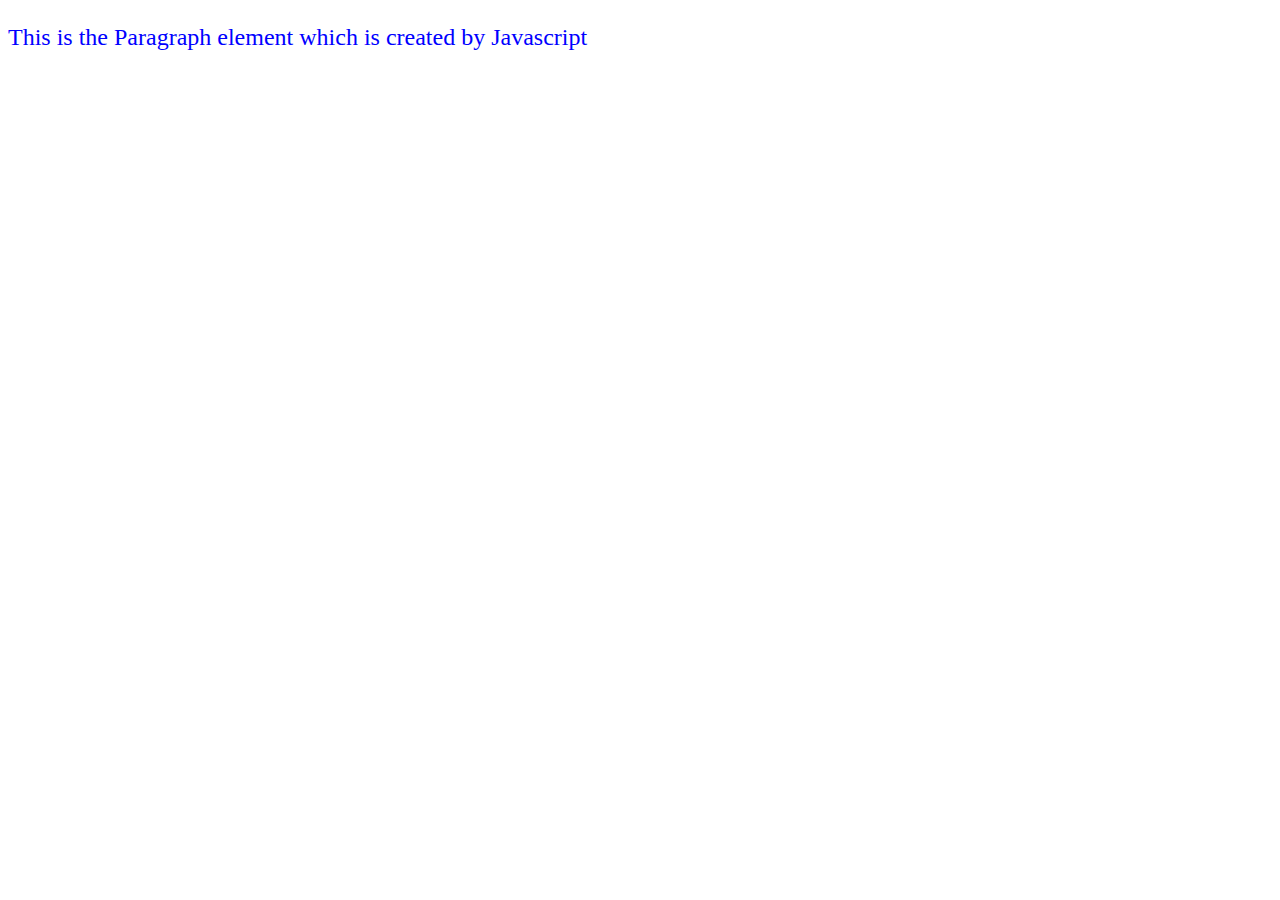
<file: question3/index.html>
<!DOCTYPE html>
<html lang="en">
<head>
    <meta charset="UTF-8">
    <meta http-equiv="X-UA-Compatible" content="IE=edge">
    <meta name="viewport" content="width=device-width, initial-scale=1.0">
    <title>Document</title>
</head>
<body>
    
    <script src="./app.js"></script>
</body>
</html>
</file>
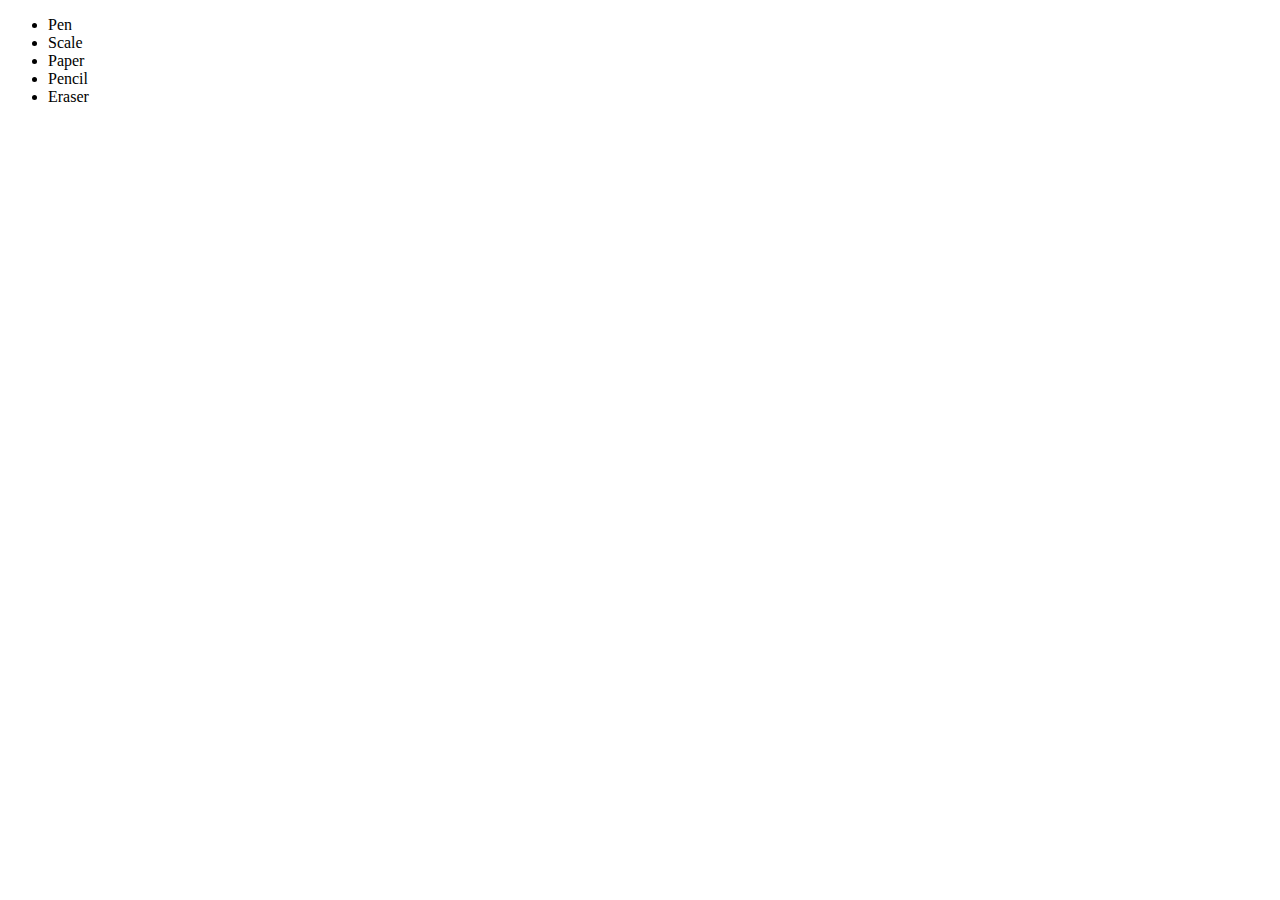
<file: question4/index.html>
<!DOCTYPE html>
<html lang="en">
<head>
    <meta charset="UTF-8">
    <meta http-equiv="X-UA-Compatible" content="IE=edge">
    <meta name="viewport" content="width=device-width, initial-scale=1.0">
    <title>Document</title>
</head>
<body>
    <ul id="ul">
        <li>Pen</li>
        <li>Scale</li>
        <li>Paper</li>
        <li>Pencil</li>
    </ul>

    <script src="./app.js"></script>
</body>
</html>
</file>
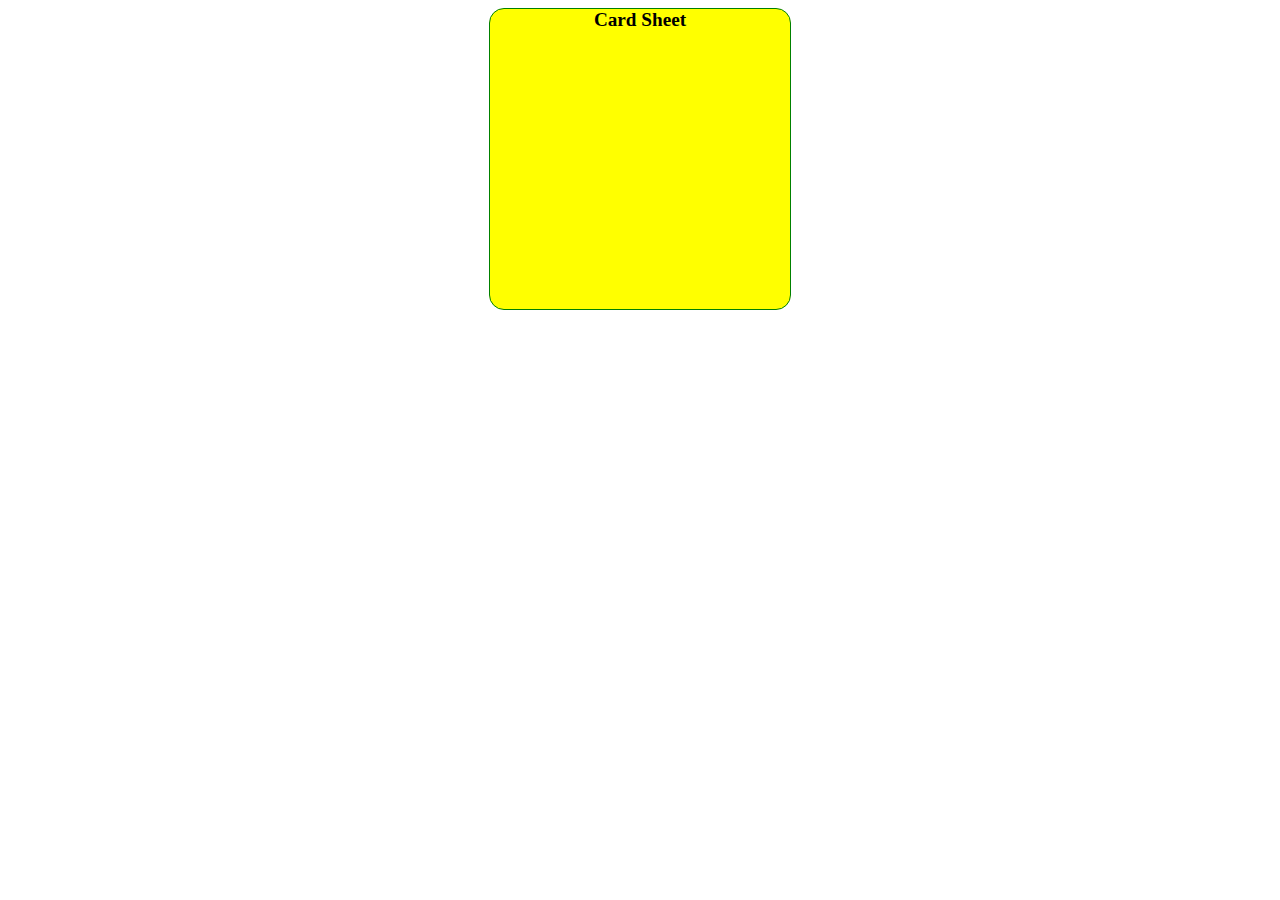
<file: question5/index.html>
<!DOCTYPE html>
<html lang="en">
<head>
    <meta charset="UTF-8">
    <meta http-equiv="X-UA-Compatible" content="IE=edge">
    <meta name="viewport" content="width=device-width, initial-scale=1.0">
    <link rel="stylesheet" href="style.css">
    <title>Document</title>
</head>
<body>

    <p id="sheet">Card Sheet</p>
    
    <script src="./app.js"></script>
</body>
</html>
</file>
<file: question5/style.css>
#sheet {
    border: 1px solid green;
    color:black;
    font-size: larger;
    font-weight: 600;
    border-radius: 15px;
    width: 300px;
    height: 300px;
    text-align: center;
    margin: auto;
}
</file>
